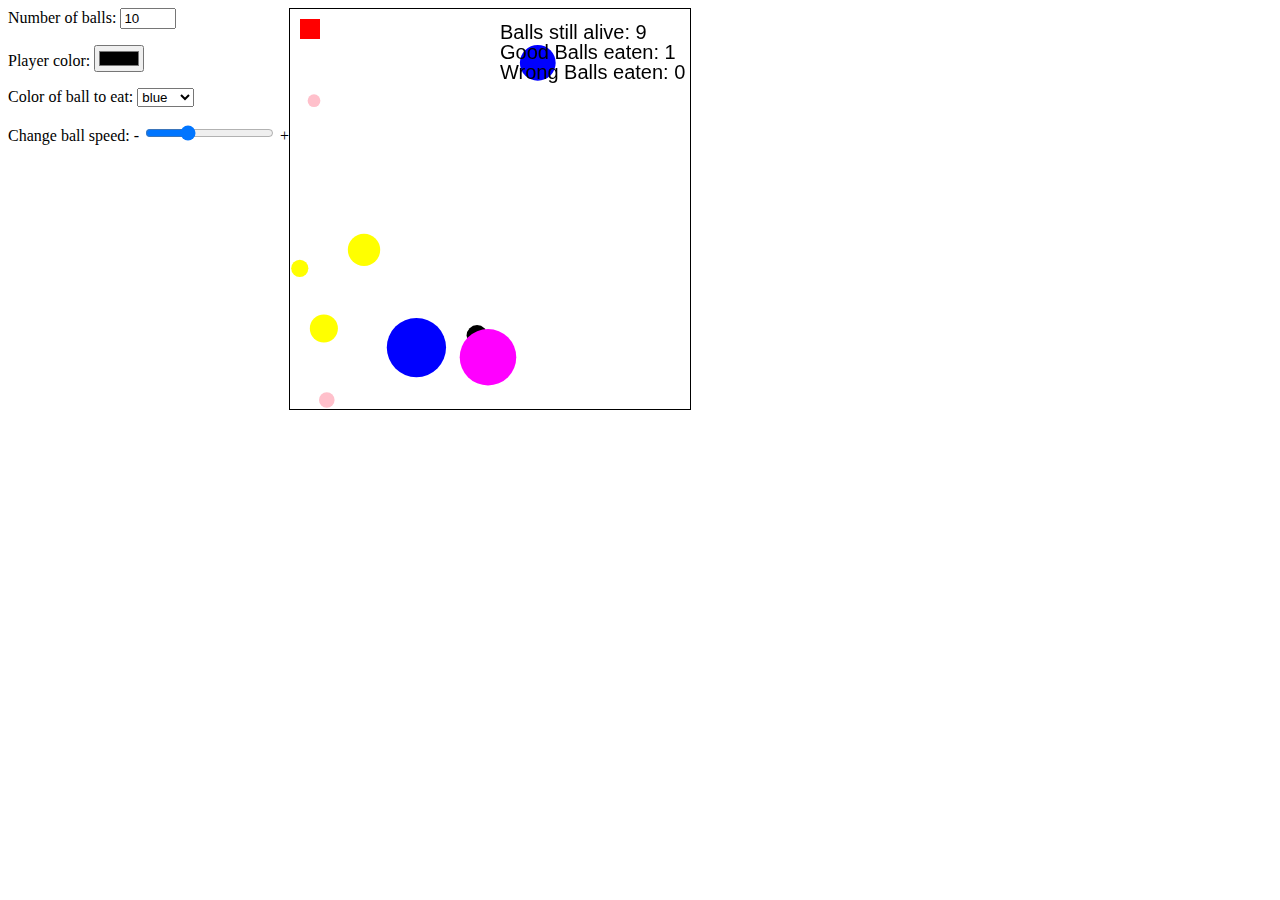
<file: BouncyBalls/index.html>
<!DOCTYPE html>
<html>
<head>
  <meta charset="utf-8">
  <meta name="viewport" content="width=device-width">
  <title>bouncing balls</title>
  <link rel="stylesheet" href="css/style.css">
  <script src = "scripts/scripts.js"></script>
</head>
<body>

 <div id="controls">
    <label for="nbBalls">Number of balls: </label>
    <input type="number" min=1 max=30 
           value=10 id="nbBalls"
           oninput="changeNbBalls(this.value);">
    <p></p>
   <label for="colorChooser">Player color: </label>
    <input type="color" value='#000000'
           oninput="changePlayerColor(this.value);" id="colorChooser">
    <p></p>
      <label for="selectColorOfBallToEat">Color of ball to eat: </label>
      <select onchange="changeColorToEat(this.value);" id="selectColorOfBallToEat">
        <option value='blue'>blue</option>
        <option value='red'>red</option>
        <option value='green'>green</option>
    </select>
    <p></p>

   <label for="ballSpeed">Change ball speed: </label>
    - <input type="range" value='1'
             min=0.1 max=3 step=0.1
           oninput="changeBallSpeed(this.value);"
             id="ballSpeed"> + 
    <p></p>
    
  </div>
  <canvas id="myCanvas" width=400 height=400>
  </canvas>
</body>
</html>
</file>
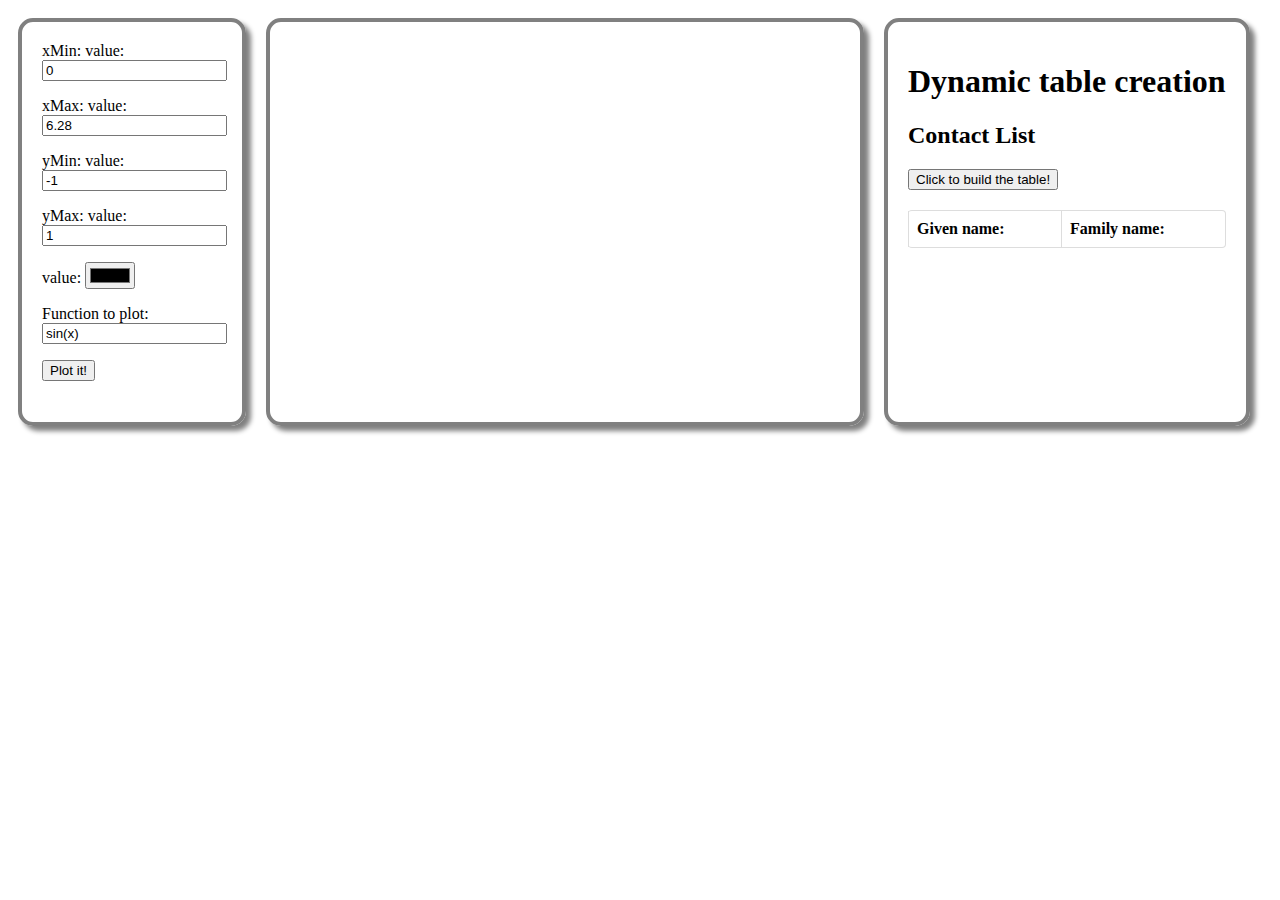
<file: GraphPlotter/index.html>
<!DOCTYPE html>
<html>
<head>
  <meta charset="utf-8">
  <meta name="viewport" content="width=device-width">
  <title>Plot functions on Graph</title>
  <script src="https://d3js.org/d3.v3.min.js"></script>
  <script src="https://mauriciopoppe.github.io/function-plot/js/function-plot.js"></script>
  <script src = "js/script.js"></script>
  <link rel = "stylesheet" href = "css/mystyle.css">
</head>
<body onLoad="init();">
 
    <section id = "plotSettings">
      <label for="xMin">xMin: </label>
     value: <input type=number id="xMin" value=0 step=0.5
                oninput="init();">
    
      <p></p>
      
      <label for="xMax">xMax: </label>
     value: <input type=number id="xMax" value=6.28 step=0.5
                oninput="init();">
    
    <p></p>
      
    <label for="yMin">yMin: </label>
     value: <input type=number id="yMin" value=-1 step=0.5
                oninput="init();">
    
    <p></p>
    
    <label for="yMax">yMax: </label>
     value: <input type=number id="yMax" value=1 step=0.5
                oninput="init();">
    
    <p></p>
      
     value: <input type=color id="color"
                onchange="init();">
    <p></p>
    
    <label for="function">Function to plot: </label>
    <input id="function" type="text" 
         value="sin(x)" 
         onchange="init();">
    
    <p></p>
    <button onclick="init();">Plot it!</button>
      
    </section>
  
  
    <section id="plotGraph">
      <div id = "myFunctionGraph"></div>
    </section>
    
    <section>
      <h1>Dynamic table creation</h1>
      <h2>Contact List</h2>
      <button onclick="buildTable();">Click to build the table!</button>
      <table>
        <thead>
          <tr>
            <th>Given name:</th>
            <th>Family name:</th>
          </tr>
        </thead>
        <tbody id="tableBody">
          
        </tbody>
      </table>
    </section>
   

</body>
</html>
</file>
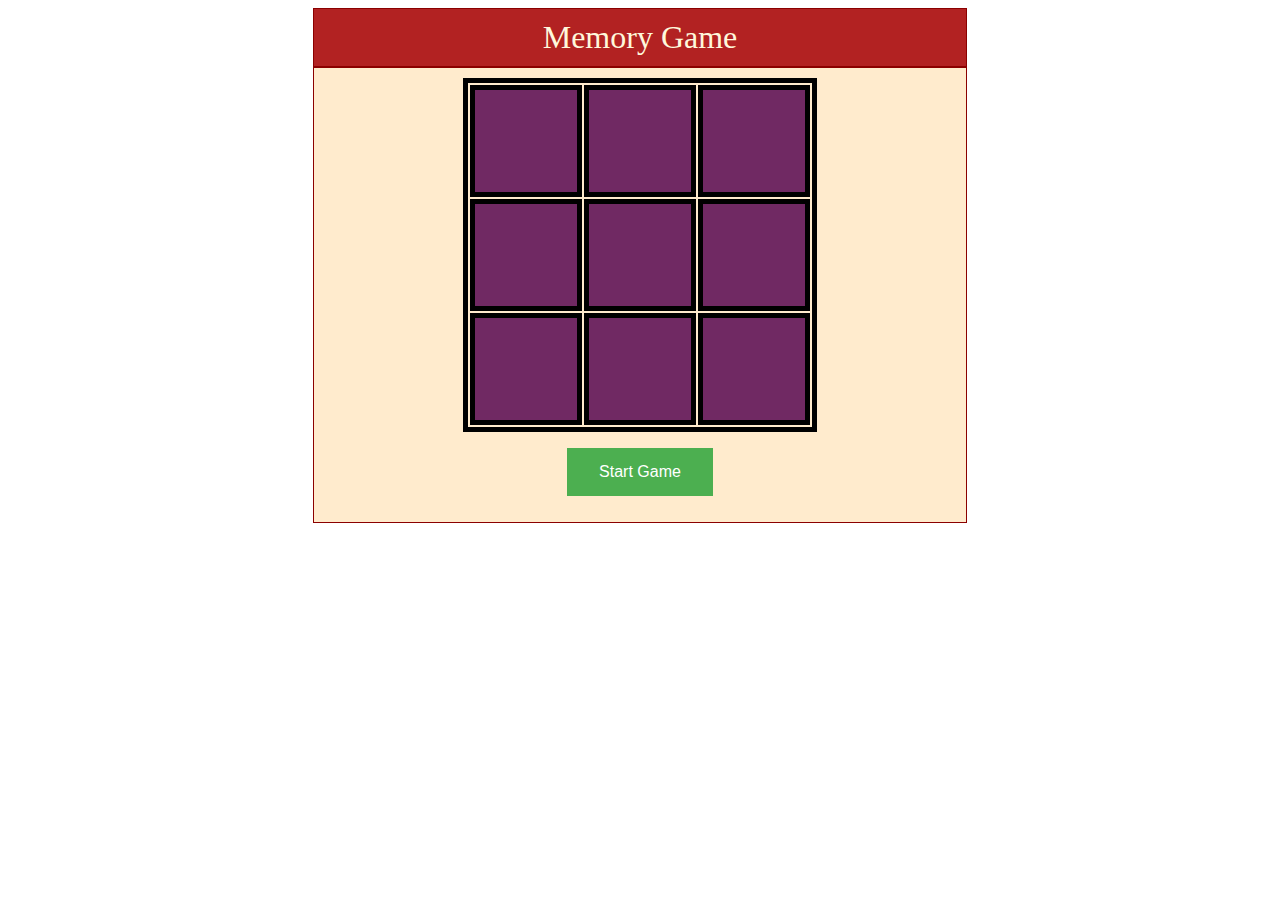
<file: MemoryGame/index.html>
<!DOCTYPE html>
<html>
    <head>
        <meta charset="utf-8">
        <link rel="stylesheet" href="style.css">
    </head>
    <body>
        <header>Memory Game</header>
        <div class="container">
            <div>
                    <table id="tablegrid">
                            <tr>
                                <td id ="grid7"></td>
                                <td id ="grid8"></td> 
                                <td id ="grid9"></td>
                            </tr>
                            <tr>
                                <td id ="grid4"></td>
                                <td id ="grid5"></td> 
                                <td id ="grid6"></td>
                            </tr>
                            <tr>
                                <td id ="grid1"></td>
                                <td id ="grid2"></td> 
                                <td id ="grid3"></td>
                            </tr>
                
                        </table>
                        <p id = "message"></p>
            </div>
            <div>
                    <button id = "start">Start Game</button>
                    <button id = "restart">Restart</button>
                    <p id="timer"></p>
                    <p id="displayPoints"></p>
            </div>
        </div>        
    </body>
    <script src="script.js"></script>
</html>
</file>
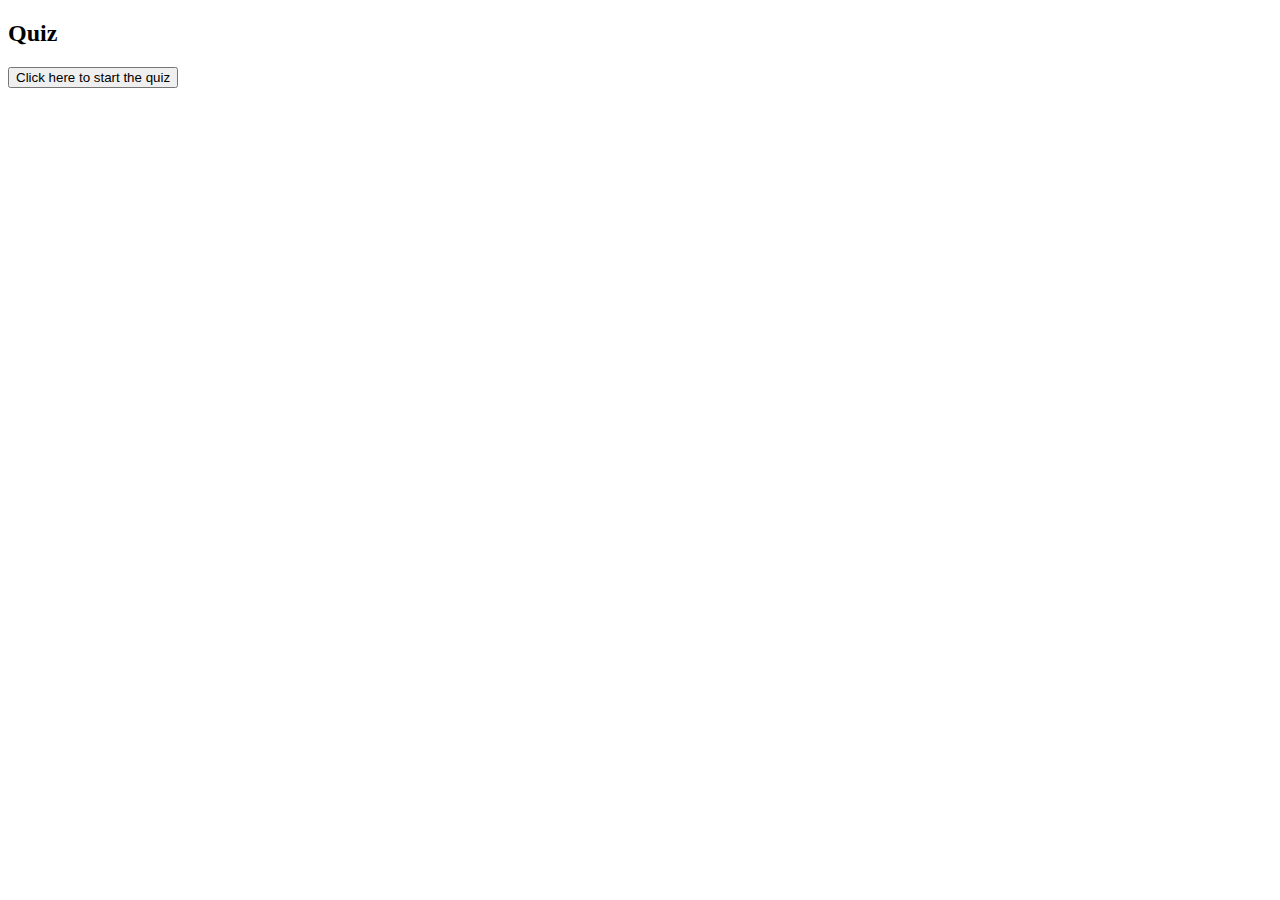
<file: Quiz/index.html>
<!DOCTYPE html>
<html>
<head>
  <meta charset="utf-8">
  <meta name="viewport" content="width=device-width">
  <title>Quiz</title>
  <link rel = "stylesheet" href="css/style.css">
  <script src = "js/script.js"></script>

</head>
<body>
   
    <h2>Quiz</h2>
  
    <div id = "hideDiv">
      <button id = "StartButton" onclick= "startQuiz();">Click here to start the quiz</button>
    </div>
  
  
    <div id = "myQuestionSet">
      <h3>Question:</h3>
      <label id = "question">The question will be displayed here</label>
      
      <h3>Options:</h3>
       <div id = "radiobuttons">
       </div>
      
      
      <button onclick = "checkAnswer();">Submit my answer
      </button>
        
      
    </div>
  
    <div id = "result">
    </div>
</body>
</html>
</file>
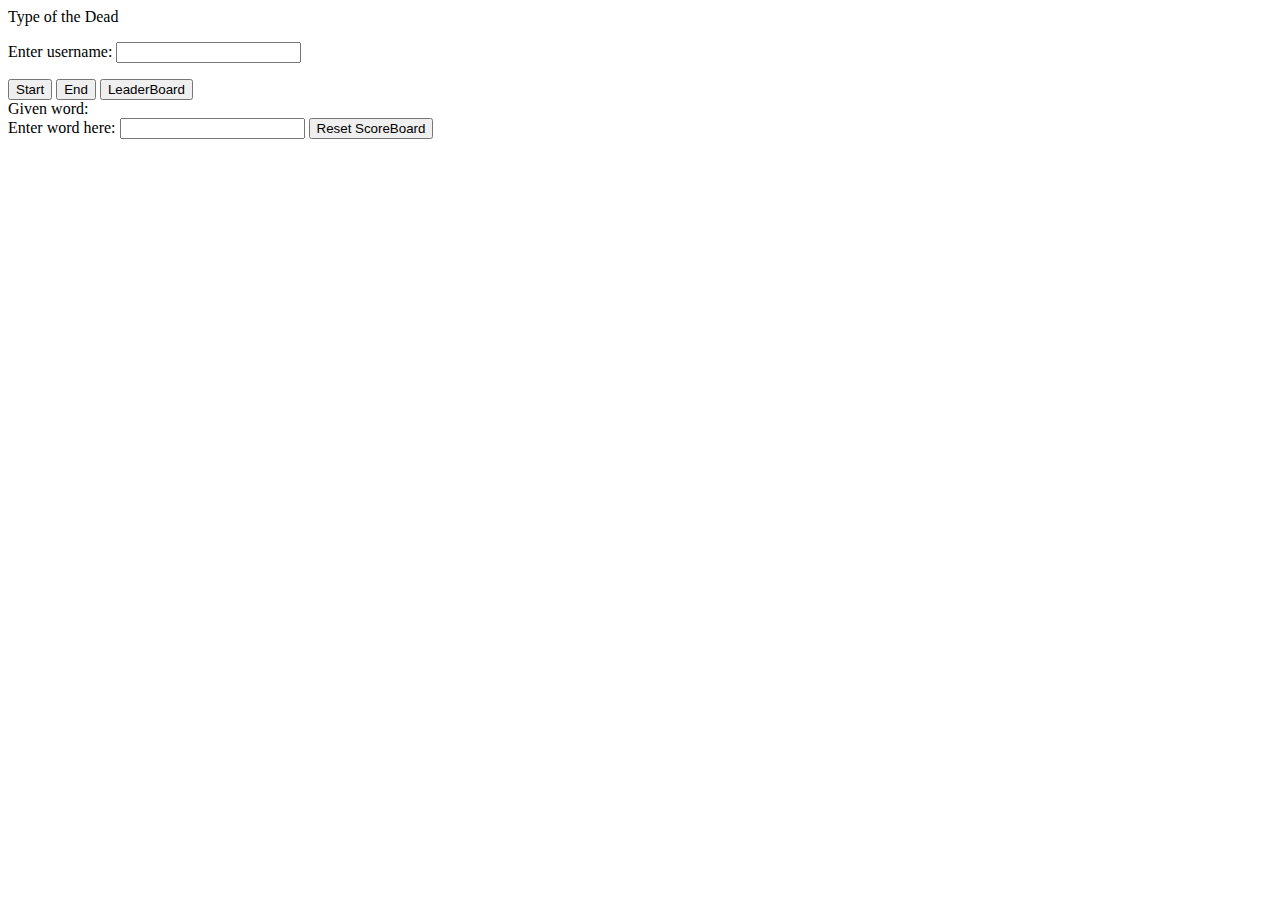
<file: Typingtutor/index.html>
<!DOCTYPE html>
<html lang="en">
<head>
  <meta charset="utf-8">
  <meta name="viewport" content="width=device-width">
  <title>Type of the Dead</title>
  <script src="js/script.js"></script>
</head>
  <body>
    <section id="title">
      Type of the Dead

      <p>Enter username: 
          <input type="text" id="username">
      </p>

      <section id="controls">
          <button id="start">Start</button>
          <button id="end">End</button>
          <button id="leaderBoard">LeaderBoard</button>
        </section>
    </section>

    

    <div>Given word:    
        <span id="word"></span>
    </div>
    Enter word here:
    <input type = "text" id ="userText">

    <span id = "result"></span>

    <button id="resetScoreboard">Reset ScoreBoard</button>
  </body>
</html>
</file>
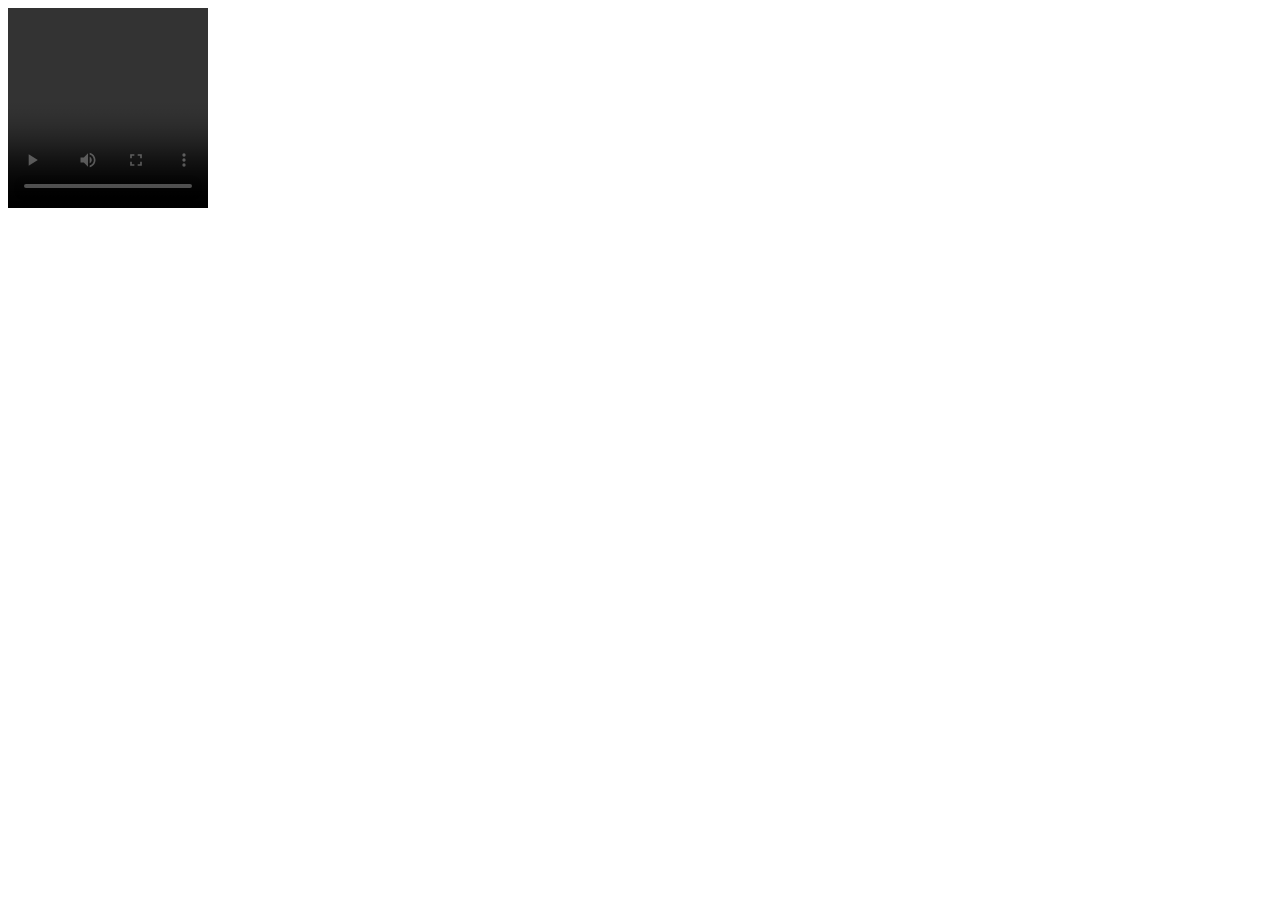
<file: Webcam/index.html>
<!DOCTYPE html>
<html lang="en">
<head>
  <meta charset="utf-8">
  <title>Using the WebCam, version with callbacks</title>
</head>
<body >
  <video width=200 height=200 id="video" controls autoplay></video>
</body>
</html>
</file>
<file: BouncyBalls/css/style.css>
#myCanvas {
    border: 1px solid black;
    float:left;
  }
  
  #controls {
    float:left;
  }
</file>
<file: GraphPlotter/css/mystyle.css>
section {
    border:4px solid grey;
    border-radius:15px;
    box-shadow: 5px 5px 5px grey;
    float:left;
    height:360px;
    padding: 20px;
    margin:10px;
  }

  table {
    border-spacing: 0;
    width: 100%;
    border: 1px solid #dddddd;
    border-collapse: separate;
    border-left: 0;
    border-radius: 4px;
  margin-top:20px;
}

tbody>tr:nth-child(odd)>td {
    background-color: lightGrey;
}

tr {
    border-collapse: separate;
}

th,td {
    padding: 8px;
    line-height: 20px;
    text-align: left;
    vertical-align: top;
    border-left: 1px solid #dddddd;
}

td {
    border-top: 1px solid #dddddd;
}

tbody:last-child tr:last-child>td:first-child {
    border-bottom-left-radius: 4px;
}

tbody:last-child tr:last-child>td:last-child {
    border-bottom-right-radius: 4px;
}
  
  #plotSettings {
    width:180px;
  }
  
  #plotGraph {
    width:550px;
  }
</file>
<file: MemoryGame/style.css>
.container {
    margin: auto;
    width: 50%;
    padding: 10px;
    background-color: blanchedalmond;
    text-align: center;
    border: 1px solid darkred;
    font-family: fantasy;
    font-weight: 500;
}

.error {
    position: relative;
    animation: shake .01s linear;
    animation-iteration-count: 3;
}

@keyframes shake {
    0% { left: -5px; }
    100% { right: -5px; }
}

button:hover {

    box-shadow: 0 12px 16px 0 rgba(0,0,0,0.24), 0 17px 50px 0 rgba(0,0,0,0.19);
}

button {
    background-color: #4CAF50; /* Green */
    border: none;
    color: white;
    padding: 15px 32px;
    text-align: center;
    text-decoration: none;
    display: inline-block;
    font-size: 16px;
    cursor: pointer;
}

table, td {
    border: 5px solid black;
    margin-left: auto;
    margin-right: auto;
    color:black;
}

td {
    width: 100px;
    height: 100px;
    text-align: center;
    font-size: 50px;
    background-color: #702963;
}

header {
    margin: auto;
    width: 50%;
    padding: 10px;
    text-align: center;
    font-family: fantasy;
    font-weight: 500;
    font-size: xx-large;
    background-color: firebrick;
    border: 1px solid darkred;
    color: cornsilk;
}
</file>
<file: Quiz/css/style.css>
#hidediv{
    display: block;
  }
  
  #myQuestionSet{
    display:none;
  }
  
  #myresult{
    display:none;
  }
</file>
